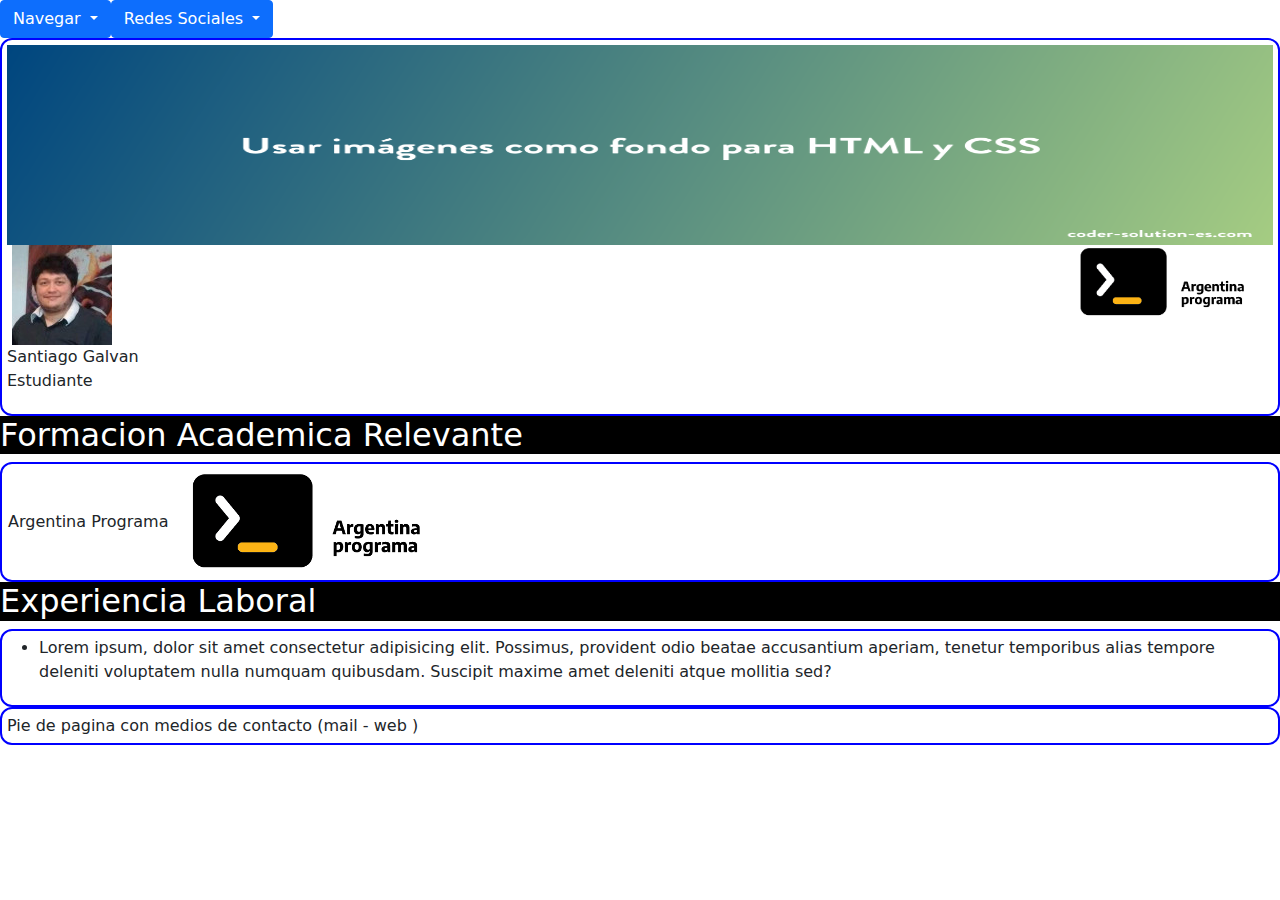
<file: index.html>
<!doctype html>

<html lang="en">

  <head>
    <meta charset="utf-8">
	<meta name="author" content="Santiago Galvan">
	<meta name="viewport" content="width=device-width,initial-scale=1">
    <title>Mi Portfolio</title>
	<link rel="icon" href="./Imagenes/fotoicono.ico">
	<link rel="stylesheet" href="./css/style.css">
	<script src="https://cdn.jsdelivr.net/npm/jquery@3.6.0/dist/jquery.slim.min.js"></script>
    <script src="https://cdn.jsdelivr.net/npm/popper.js@1.16.1/dist/umd/popper.min.js"></script>
    <script src="https://cdn.jsdelivr.net/npm/bootstrap@4.6.1/dist/js/bootstrap.bundle.min.js"></script>
	<link rel="stylesheet" href="./bootstrap/css/bootstrap.css">
  </head>

  <body>
	
		<div>
			<div class="btn-group">
				<div class="dropdown">
					<button type="button" class="btn btn-primary dropdown-toggle" data-toggle="dropdown">
						Navegar
					</button>
					<div class="dropdown-menu">
						<a class="dropdown-item" href="#">Perfil</a>
						<a class="dropdown-item" href="#">Educacion</a>
						<a class="dropdown-item" href="#">Set de Skills</a>
						<a class="dropdown-item" href="#">Experiencia Laboral</a>
						<a class="dropdown-item" href="#">Contacto</a>
					</div>
				</div>
				<div class="dropdown">
					<button type="button" class="btn btn-primary dropdown-toggle" data-toggle="dropdown">
						Redes Sociales
					</button>
					<div class="dropdown-menu">
						<a class="dropdown-item" href="https://facebook.com" target="_blank">Facebook</a>
						<a class="dropdown-item" href="https://ar.linkedin.com/" target="_blank">LinkedIn</a>
						<a class="dropdown-item" href="https://instagram.com" target="_blank">Instagram</a>
					</div>
				</div>
				<!--Barra de busqueda de terminos-->
			</div>
		</div>

			<div class="head1">
				<div>
					<img class="fondo1" src="./Imagenes/imagenfondo.png" alt="Imagen fondo">
				</div>
				<div>
					<img class="perfil" src="./Imagenes/fotoicono.jpg" alt="Foto perfil">
					<img class="logo"	src="./Imagenes/logoperfil.png" alt="Logo Argentina Programa">
					<p>Santiago Galvan<br>
						Estudiante</p>
				</div>
			</div>	
	
		<!--sector de skills
		<div class="skills">ingles, html, java, css, angular
		</div>
	-->
		<h2>Formacion Academica Relevante</h2>
		<div class="head1">
			<table>
				<td>Argentina Programa</td>
				<td><img src="./Imagenes/logoperfil.png" alt="Argentina Programa Certificado"></td>
			</table>
		</div>

		<h2>Experiencia Laboral</h2>
		<div class="head1">
			<ul>
				<li>Lorem ipsum, dolor sit amet consectetur adipisicing elit. Possimus, provident odio beatae accusantium aperiam, tenetur temporibus alias tempore deleniti voluptatem nulla numquam quibusdam. Suscipit maxime amet deleniti atque mollitia sed?</li>
			</ul>
		</div>
	
		<div class="head1">
			Pie de pagina con medios de contacto (mail - web )
		</div>	
	</body>

</html>
</file>
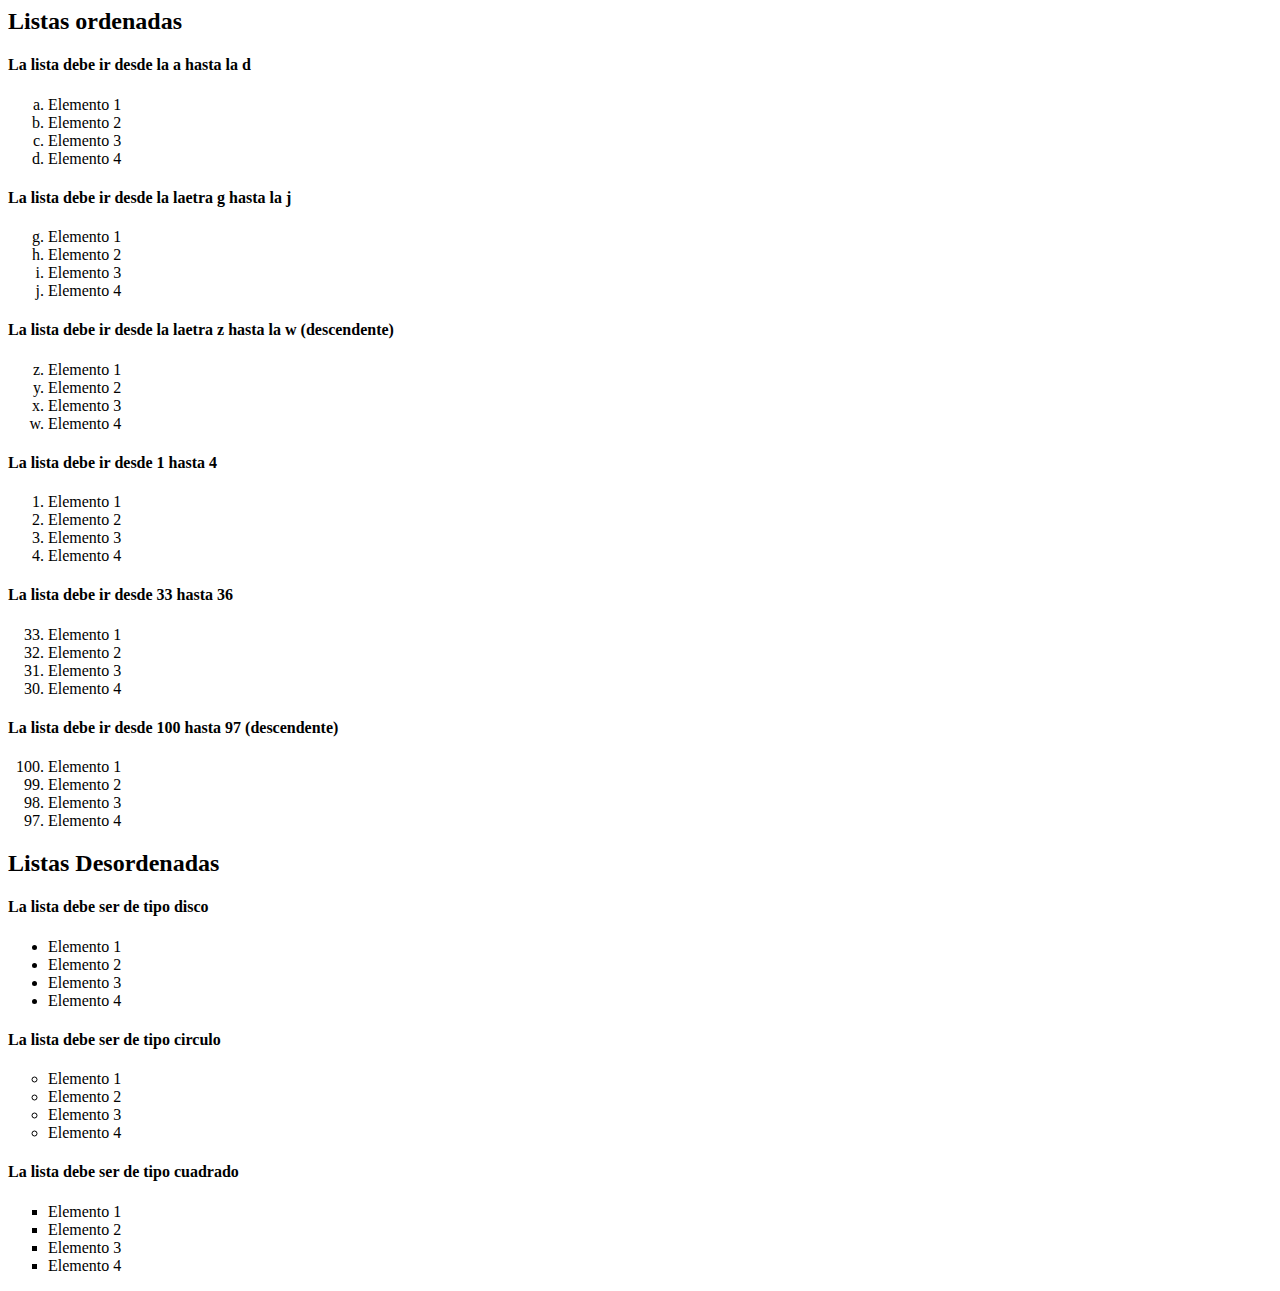
<file: Listas.html>
<head>
    <meta charset="UTF-8">
    <title>Resolución ejercicio etiquetas de encabezdos html</title>
    <meta content="author" content="Santiago">
  </head>
  
  <body>
  
  <h2>Listas ordenadas</h2>
  <h4>La lista debe ir desde la a hasta la d</h4>
  <ol type="a">  
    <li>Elemento 1</li>
    <li>Elemento 2</li>  
    <li>Elemento 3</li>  
    <li>Elemento 4</li>
 

  </ol>
  <h4>La lista debe ir desde la laetra g hasta la j</h4>

  <ol type="a" start="7">  
    <li>Elemento 1</li>
    <li>Elemento 2</li>  
    <li>Elemento 3</li>  
    <li>Elemento 4</li>
  </ol>  

  <h4>La lista debe ir desde la laetra z hasta la w (descendente)</h4>

  <ol type="a" start="26" reversed>  
    <li>Elemento 1</li>
    <li>Elemento 2</li>  
    <li>Elemento 3</li>  
    <li>Elemento 4</li>
  </ol>  
  <h4>La lista debe ir desde 1 hasta 4</h4>
  <ol>  
    <li>Elemento 1</li>
    <li>Elemento 2</li>  
    <li>Elemento 3</li>  
    <li>Elemento 4</li>
  </ol>  
    
  <h4>La lista debe ir desde 33 hasta 36 </h4>
  <ol start="33" reversed>  
    <li>Elemento 1</li>
    <li>Elemento 2</li>  
    <li>Elemento 3</li>  
    <li>Elemento 4</li>
  </ol>  
  <h4>La lista debe ir desde 100 hasta 97 (descendente) </h4>
  <ol start="100" reversed>  
    <li>Elemento 1</li>
    <li>Elemento 2</li>  
    <li>Elemento 3</li>  
    <li>Elemento 4</li>
  </ol>


     <h2>Listas Desordenadas</h2>
  
     <h4>La lista debe ser de tipo disco </h4>
   
           <ul type="disc">
            <li>Elemento 1</li>
            <li>Elemento 2</li>  
            <li>Elemento 3</li>  
            <li>Elemento 4</li>
           </ul>
       
     <h4>La lista debe ser de tipo circulo</h4>
     <ul type="circle">
        <li>Elemento 1</li>
        <li>Elemento 2</li>  
        <li>Elemento 3</li>  
        <li>Elemento 4</li>
     </ul>
         
    <h4>La lista debe ser de tipo cuadrado</h4>
        <ul type="square">
            <li>Elemento 1</li>
            <li>Elemento 2</li> 
            <li>Elemento 3</li>  
            <li>Elemento 4</li>
        </ul>
</body>
</file>
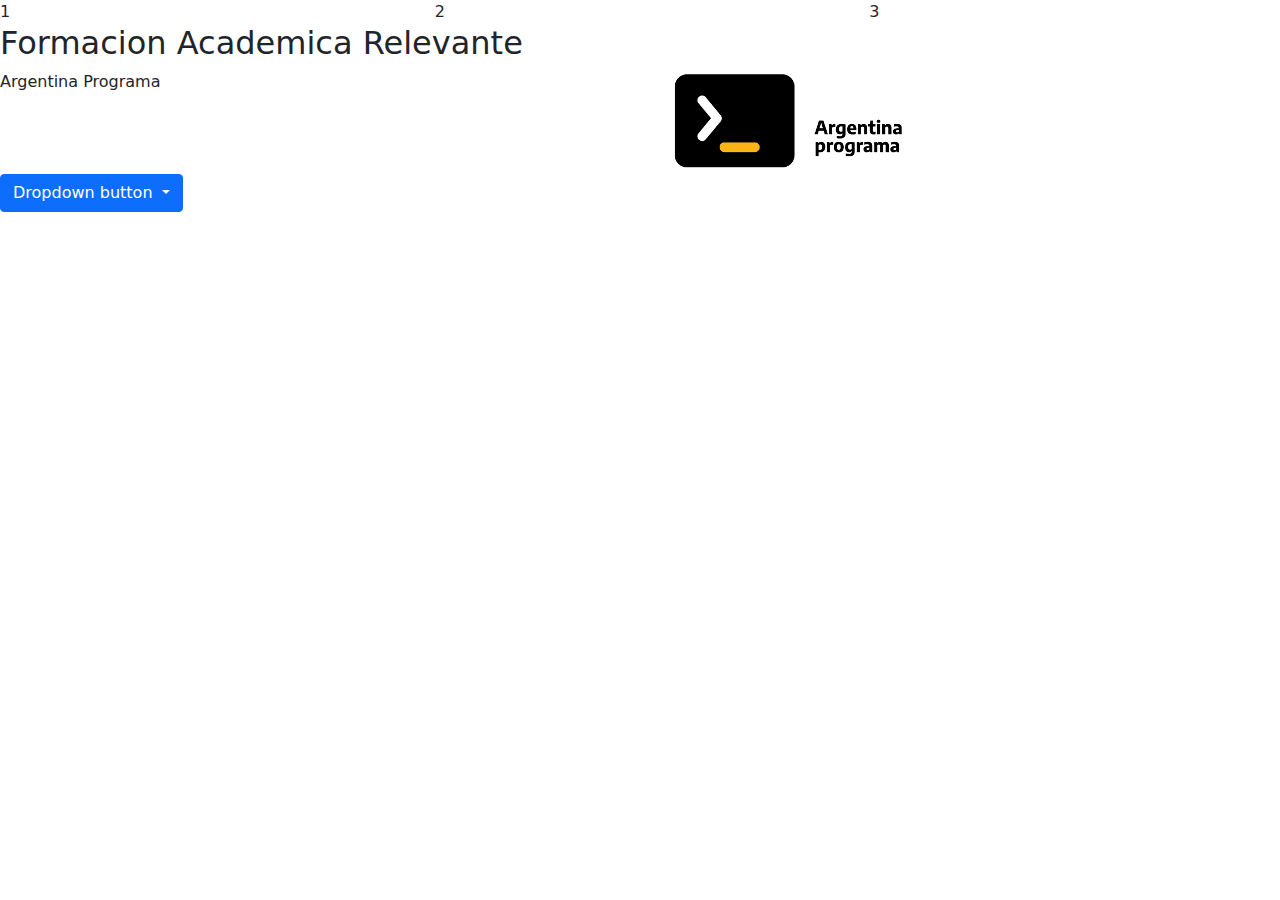
<file: prubas.html>
<head>
    <link rel="stylesheet" href="./bootstrap/css/bootstrap.css">
    <title>Prueba</title>
    <script src="https://cdn.jsdelivr.net/npm/jquery@3.6.0/dist/jquery.slim.min.js"></script>
    <script src="https://cdn.jsdelivr.net/npm/popper.js@1.16.1/dist/umd/popper.min.js"></script>
    <script src="https://cdn.jsdelivr.net/npm/bootstrap@4.6.1/dist/js/bootstrap.bundle.min.js"></script></head>

<body>
    <div class="row">
        <div class="col">1</div>
        <div class="col">2</div>
        <div class="col">3</div>
      </div>

      <div class="row">
      <h2>Formacion Academica Relevante</h2>
      <div class="col">Argentina Programa</div>
        <div class="col"><img src="./Imagenes/logoperfil.png" alt="Argentina Programa Certificado"></td>
        </div>
        </div>
    <div class="dropdown">
        <button type="button" class="btn btn-primary dropdown-toggle" data-toggle="dropdown">
            Dropdown button
        </button>
        <div class="dropdown-menu">
            <a class="dropdown-item" href="#">Link 1</a>
            <a class="dropdown-item" href="#">Link 2</a>
            <a class="dropdown-item" href="#">Link 3</a>
        </div>
    </div>
</body>
</file>
<file: css/style.css>
.navegacion{
    background-color: aquamarine;
    width: 100%;
    border: 2px solid blue;
    border-radius: 12px;
}
#social1{
    background-color: wheat;
}
#social2{
    
}
#social3{
    
}
.head1{border: 2px solid blue;
    border-radius: 12px;
    padding: 5px;
    }

img.fondo1{
    height: 200px; width: 100%;
}

img.perfil{
    padding: 0px 0px 0px 5px;
}

img.logo{
    position: absolute;
        right: 0px;
        width: auto;
        height: 75px;
}

h2{
        background-color: black;
        color: white;
}

body {
    margin: 0;
    font-family: system-ui, -apple-system, "Segoe UI", Roboto, "Helvetica Neue", Arial, "Noto Sans", "Liberation Sans", sans-serif, "Apple Color Emoji", "Segoe UI Emoji", "Segoe UI Symbol", "Noto Color Emoji";
    font-size: 1rem;
    font-weight: 400;
    line-height: 1.5;
    color: #212529;
    background-color: #fff;
    -webkit-text-size-adjust: 100%;
    -webkit-tap-highlight-color: rgba(0, 0, 0, 0);
  }
</file>
